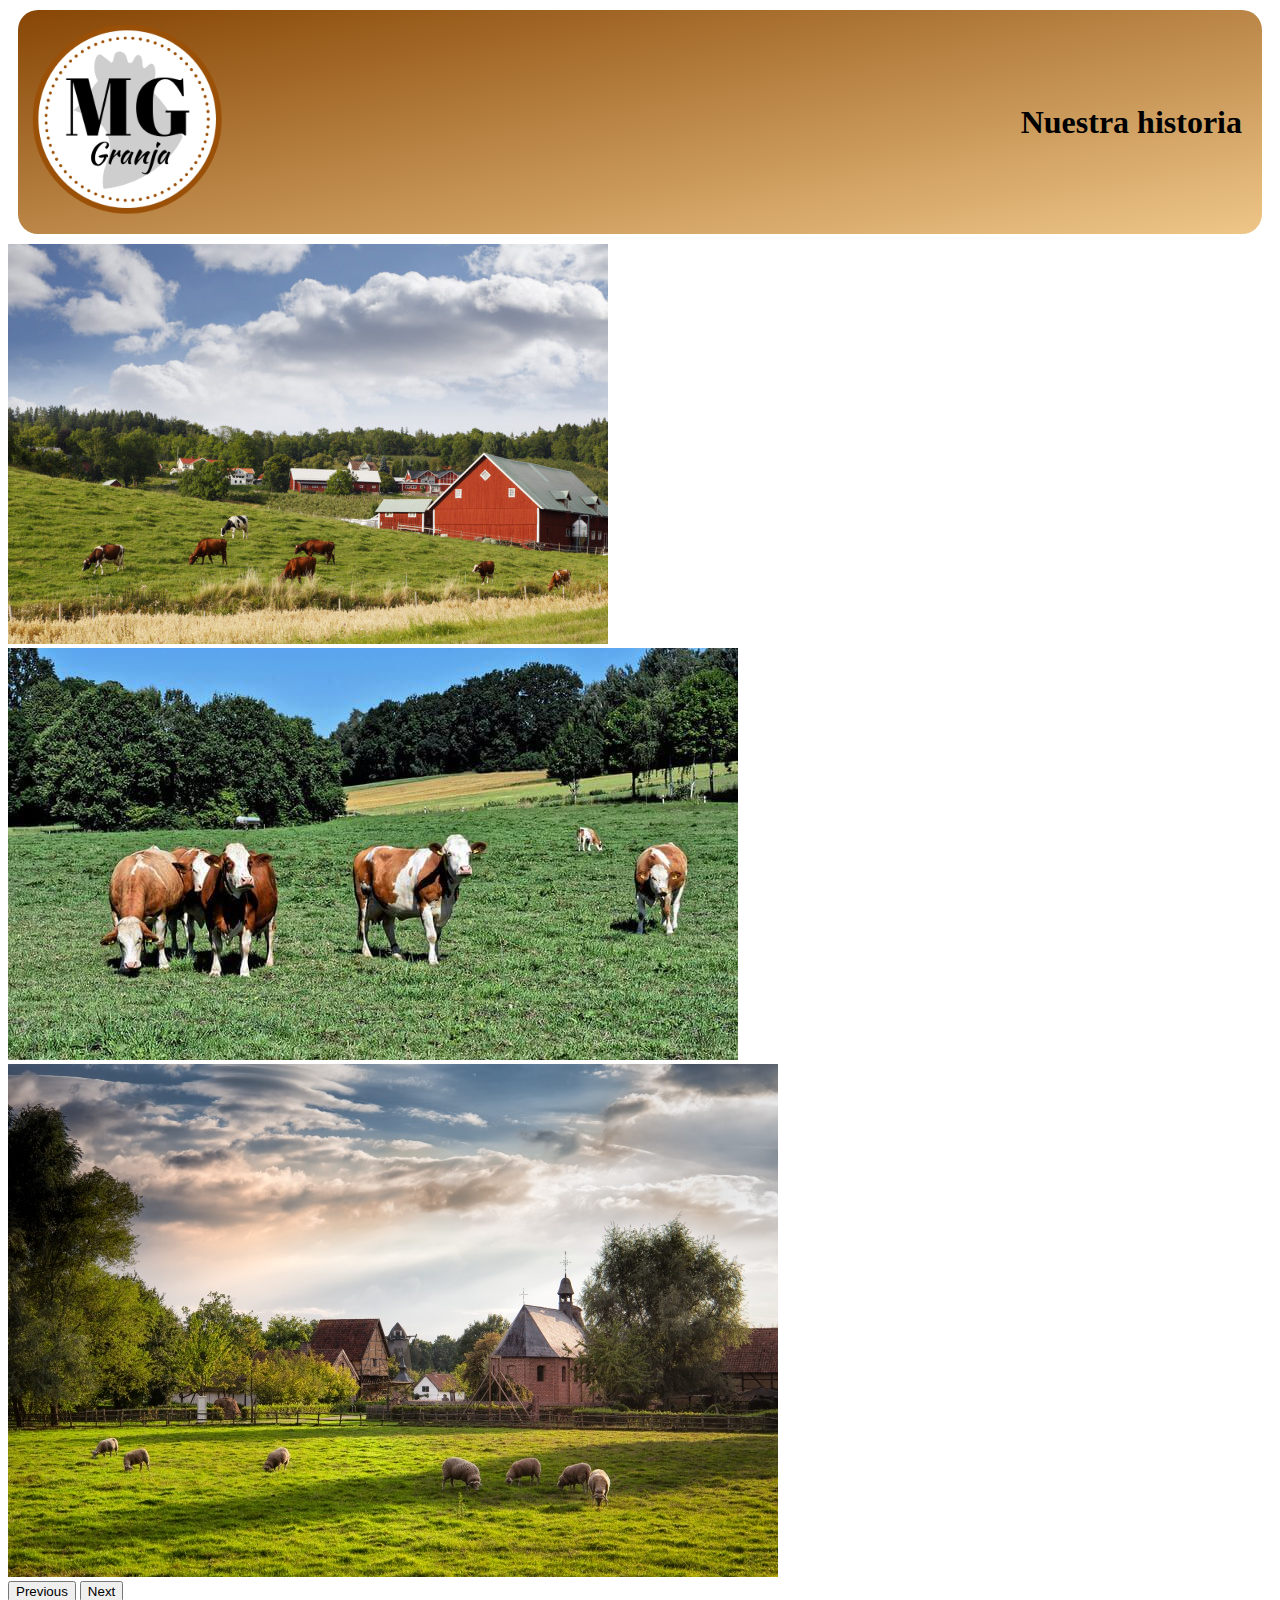
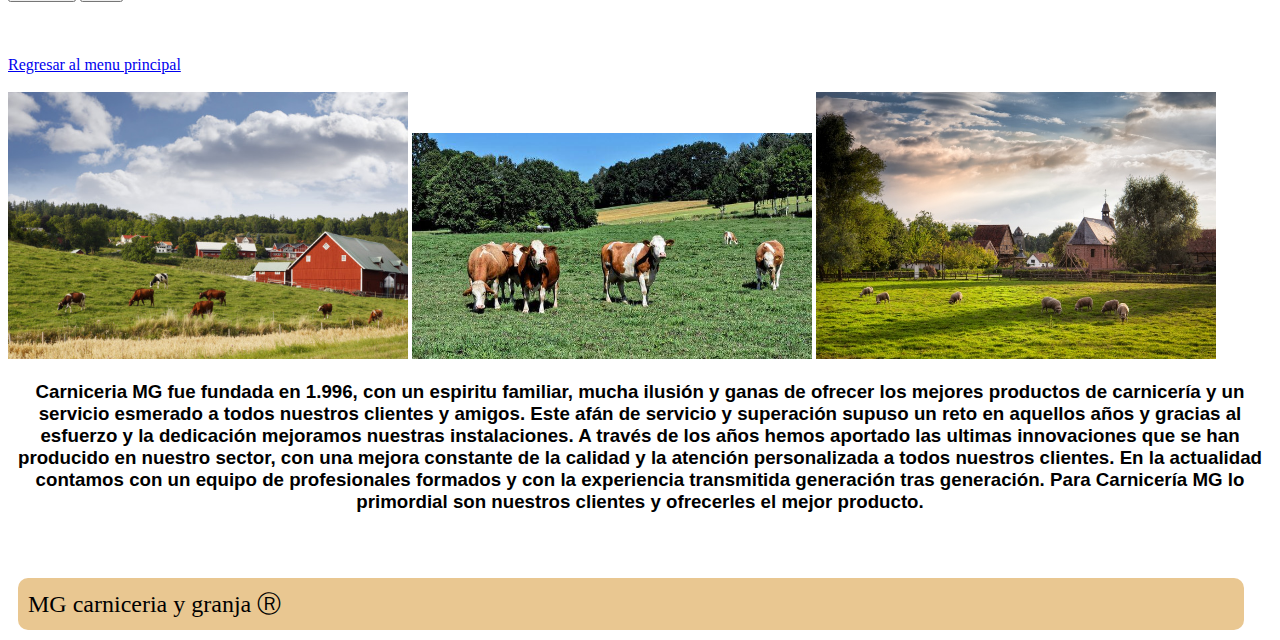
<file: proyecto granja 1/pages/Conocenos.html>
<!DOCTYPE html>
<html lang="en">
<head>
    <meta charset="UTF-8">
    <meta http-equiv="X-UA-Compatible" content="IE=edge">
    <meta name="viewport" content="width=device-width, initial-scale=1.0">
    <title>Nuestra historia</title>
    <link rel="stylesheet" href="../css/ejemplo.css">
</head>
<body>
       <header id="header">
<!-- CSS only -->
<link href="https://cdn.jsdelivr.net/npm/bootstrap@5.2.0-beta1/dist/css/bootstrap.min.css" rel="stylesheet" integrity="sha384-0evHe/X+R7YkIZDRvuzKMRqM+OrBnVFBL6DOitfPri4tjfHxaWutUpFmBp4vmVor" crossorigin="anonymous">

        <meta name="viewport" content="width=device-width, initial-scale=1">

        <div class="Logo">

            <img src="../img/Logo MG (4).png" alt="Logo"
            height="200px"
            >

                

        </div>


        <h1>Nuestra historia</h1>   



       </header> 

       <main id="Main">



        <div id="carouselExampleControls" class="carousel slide" data-bs-ride="carousel">
            <div class="carousel-inner">
              <div class="carousel-item active">
                <img src="../img/historia 1.jpg " class="d-block w-50" alt="...">
              </div>
              <div class="carousel-item">
                <img src="../img/historia 2.jpg" class="d-block w-500" alt="...">
              </div>
              <div class="carousel-item">
                <img src="../img/historia 3.jpg" class="d-block w-50" alt="...">
              </div>
            </div>
            <button class="carousel-control-prev" type="button" data-bs-target="#carouselExampleControls" data-bs-slide="prev">
              <span class="carousel-control-prev-icon" aria-hidden="true"></span>
              <span class="visually-hidden">Previous</span>
            </button>
            <button class="carousel-control-next" type="button" data-bs-target="#carouselExampleControls" data-bs-slide="next">
              <span class="carousel-control-next-icon" aria-hidden="true"></span>
              <span class="visually-hidden">Next</span>
            </button>
          </div>

        <br><br><br>


           <nav class="menu">

               <a href="../index.html">Regresar al menu principal</a> 
     
        </nav>
         <br>

         <div class="imagenes">

                <img src="../img/historia 1.jpg" alt=""
                width="400px">
                <img src="../img/historia 2.jpg" alt=""
                width="400px">
                <img src="../img/historia 3.jpg" alt=""
                width="400px">

                
         </div>

        <h3>Carniceria MG fue fundada en 1.996, con un espiritu familiar, mucha ilusión y ganas de ofrecer los mejores productos de carnicería y un servicio esmerado a todos nuestros clientes y amigos.

            Este afán de servicio y superación supuso un reto en aquellos años y gracias al esfuerzo y la dedicación mejoramos nuestras instalaciones.
            
            A través de los años hemos aportado las ultimas innovaciones que se han producido en nuestro sector, con una mejora constante de la calidad y la atención personalizada a todos nuestros clientes.
            
            En la actualidad contamos con un equipo de profesionales formados y con la experiencia transmitida generación tras generación.
            
            Para Carnicería MG lo primordial son nuestros clientes y ofrecerles el mejor producto.</h3>    
        <br><br>
        
        
        
       
    
    
    </main>
       
<footer>MG carniceria y granja Ⓡ</footer>
</body>
</html>
</file>
<file: proyecto granja 1/css/ejemplo.css>
*{box-sizing:border-box}

/* Estilos del header */


.contenedor{


    width: 97%;
    max-width: 1700px;
    margin:10px auto;
    overflow: hidden;
    max-width: 100%;

}

#header {
    gap: 10px;
    margin: 10px ;
    grid-template-columns: 1fr auto auto;
    grid-template-rows: auto;
    background-color: rgb(140, 95, 17);
    padding: 10px;
    display: grid;
    justify-content: space-between;
    align-items: center;
    font-family: sans-serif;
    border-radius: 20px;
    background: linear-gradient(to bottom right, rgb(135, 70, 5), rgb(238, 198, 136));
}


img {
    align-items: center;
    max-width: 100%;
    max-height: 100%;

   }

.logo{
        max-height: 170px;
        max-width: 170px;
        min-width: 70px;
        min-height:70px;

    }
       
    
   


#header .menu ul {
    list-style: none;
    display: flex;
    max-width: 100%;
    max-height: 100%;
}

#header .menu ul li a {


    background-color: rgb(195, 168, 137);
    margin: 0 3px;
    padding: 10px;
    border-radius: 50px;
    border: solid 3px;
    color: black;
    text-decoration: none;
    width: 10px;
    height: 10px;
    font-style: inherit;

   
}

#header .menu ul li a:hover {
    background-color: rgb(110, 110, 110);

}








/* -----------------estilos del main----------------- */


.contenedor-carrito-carne{

    display: grid;
    grid-template-columns: auto auto auto;
    grid-template-rows: auto auto auto;
    padding: 30px;
    padding-left: 5%;
    gap: 60px;
    border-radius: 10px;
}



/* grids prueba */



.texto{

    display: grid;
    grid-template-columns: auto auto auto;
    gap: 5px;
    grid-template-rows: auto auto auto;
    border: solid 2px;
    padding: 20px;
    gap: 20px;
    justify-content: center;
    border-radius: 10px;
}
 


/* FORMULARIO */

.contact_form{


    padding: 10px;
    border-style:solid ;
    border: auto;
    text-align: center;
    justify-content: center;
border-spacing: 10px;


}

/* contacto redes */

.contacto1{



    background-color: rgb(233, 199, 145);
}



.mapa1{
    display: grid;
    align-items: center;
    justify-content: center;
}



.mapa2{
    display:grid;
    align-items: center;
    justify-content: center;
}

/* Footer */


footer{

    margin: 10px ;
    background-color: #e9c791;
    gap: 10px;
    font-size: x-large;
    width: 100%;
    padding: 10px;
    max-width: 97%;
    border-radius: 10px;
    display: grid  ;
   

}


.text-center-xs{

  
    
}



h1{
    max-height: 170px;
    max-width: 170px;

    max-width: 100%;
    max-height: 100%;
    font-family: 'Roboto Slab', serif;
    gap: 10%;
    text-align: center;

}
    

h2{
    text-align: center;
    background-color: #89836d; ;
    font-family: 'Poppins', sans-serif;
}

h3{
    font-family: 'Poppins', sans-serif;
    text-align: center;
     
}

h4{
    text-decoration: none;
    font-family: 'Poppins', sans-serif;
}

h6{
    text-align: center;
    text-shadow: 1px;
     font-size: xx-large;
     font-family: 'Poppins', sans-serif;
}



 
/* responsive */
@media (max-width: 576px){

  

    .h1{
        padding: 10px;
    }
    
    flex-imagen{
        display: flex;
        align-items: center;
        columns: 1;
    }

    .imagencontainer
        {display: grid;
        grid-template-columns: 1 1 1;
        gap: 5px;
        grid-template-rows: auto auto auto;
        align-items: center;}

    #header .menu ul li a
            {
                display: none;

            }
}


@media (min-width: 576px){

    .dropdown {

        display: none;
    }
}
</file>
